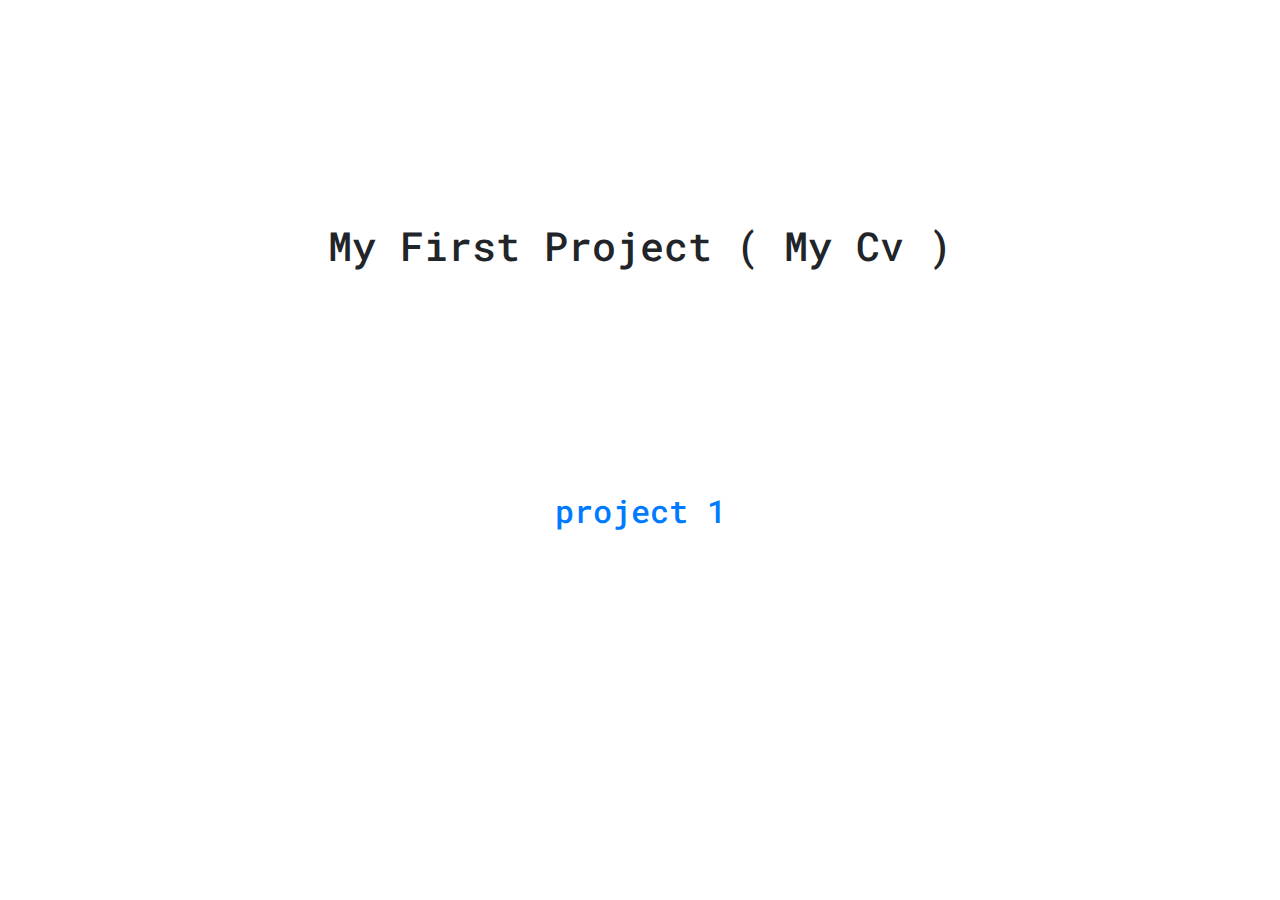
<file: index.html>
<!DOCTYPE html>
<html lang="en">
<head>
    <meta charset="UTF-8">
    <meta name="viewport" content="width=device-width, initial-scale=1.0">
    <title>Document</title>
    <link rel="stylesheet" href="./project1/bootstrap.css">
    <link rel="preconnect" href="https://fonts.googleapis.com">
<link rel="preconnect" href="https://fonts.gstatic.com" crossorigin>
<link href="https://fonts.googleapis.com/css2?family=Roboto+Mono:wght@200&display=swap" rel="stylesheet">
    <style>
        h1 , h2 {
            text-align: center;
            font-family: 'Roboto Mono', monospace;
            margin-top: 20%;
        }
    </style>
</head>
<body>
    <div class="container">
    <h1>My First Project ( My Cv )</h1>
    <a target="_blank" href="./project1/project1.html"><h2>project 1</h2></a>
</div>
</body>
</html>
</file>
